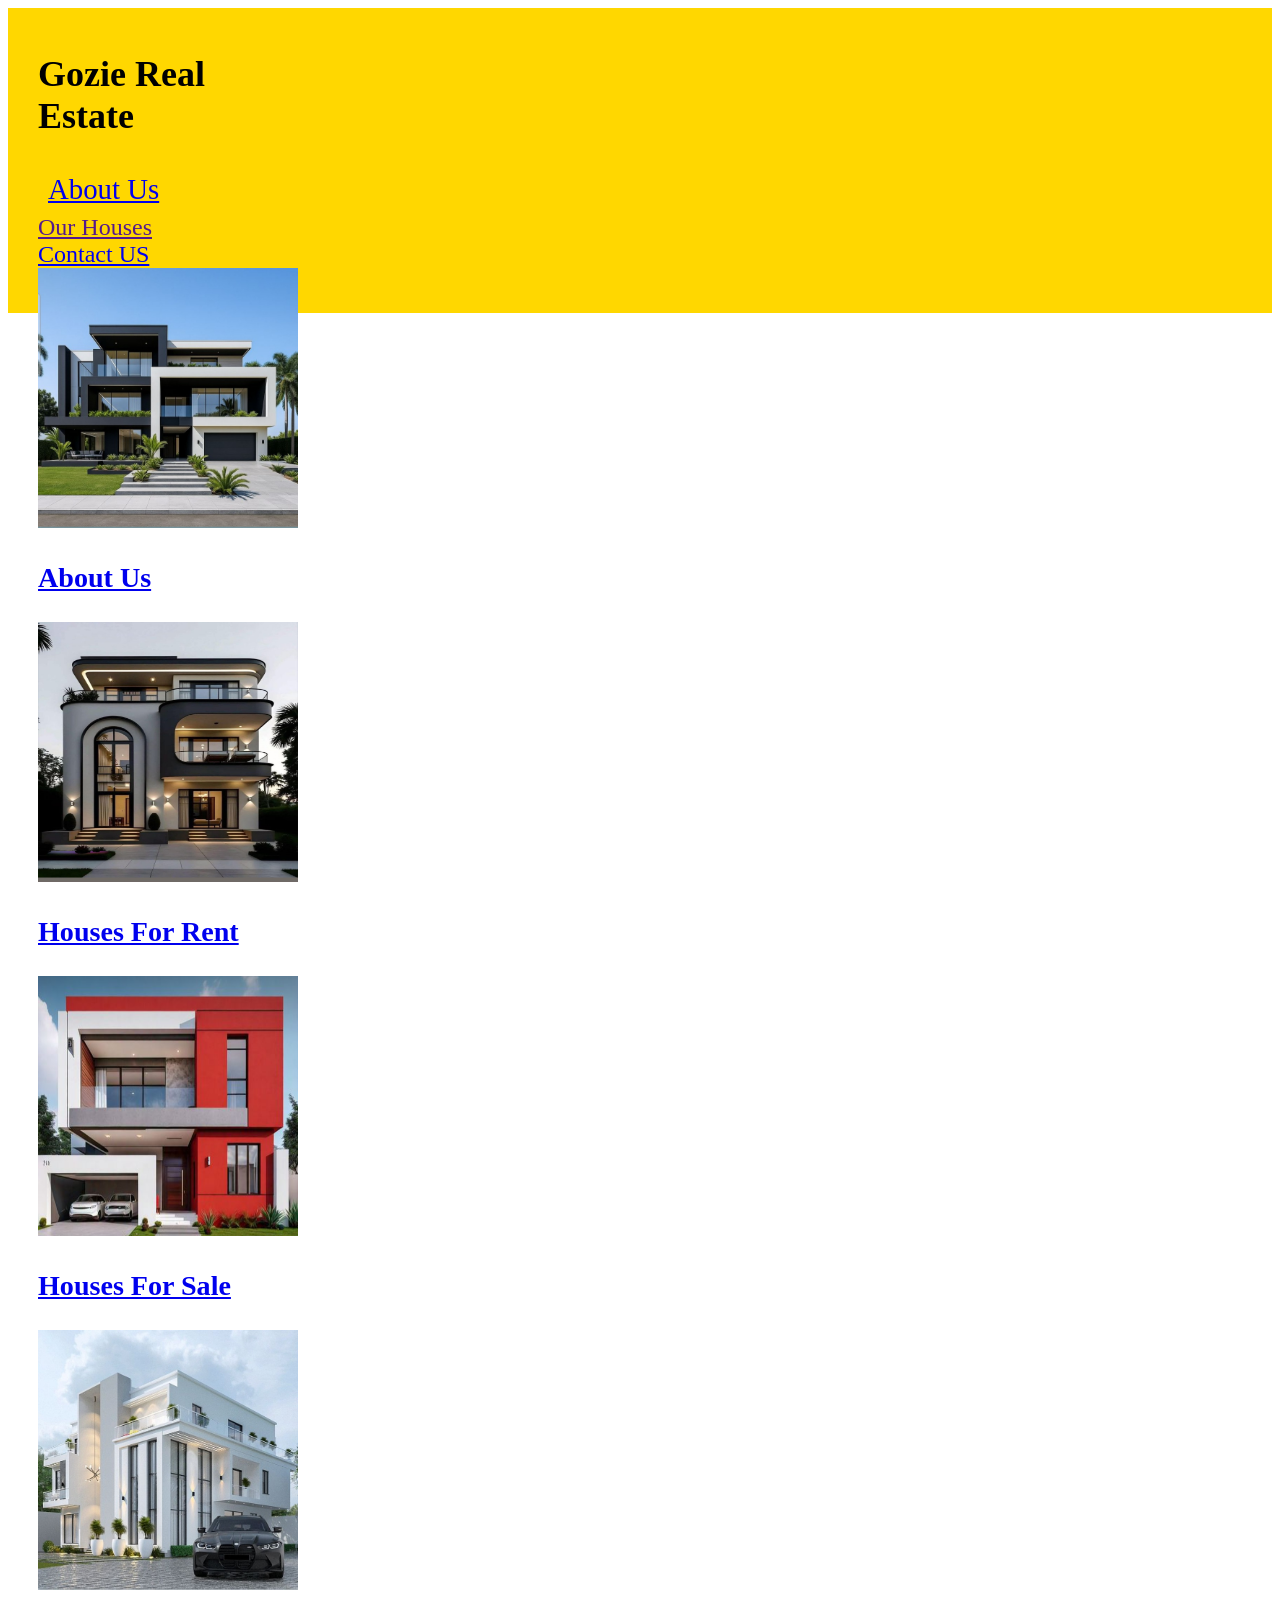
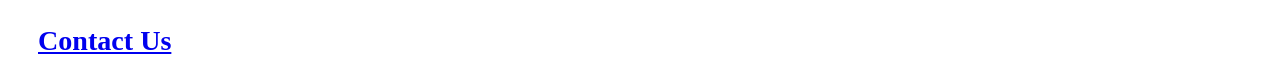
<file: index.html>
<!DOCTYPE html>
<html lang="en">
<head>
    <meta charset="UTF-8">
    <meta name="viewport" content="width=device-width, initial-scale=1.0">
    <title>Document</title>
    <link rel="stylesheet" href="styles.css">
</head>
<body>
    <div class="container"> <div class="pricing-filter">
        <div class="pricing-filter-wrapper">
            <div class="container">
                <div class="row" >
                    <div class="col-md-10 col-md-offset-1">
                        <div class="section-header">
                            <h2 class="pricing-title">Gozie Real<br> Estate</h2>
                            <ul id="filter-list" class="clearfix">
                                <li><a href="about.html">About Us</a>
                                 </li>

                               

                                   

                                </li><a href=""><br> Our Houses</a>
                                <a href="houses.html"><br>Contact US</a>

                                <br>
                                <div class="price"><a href="about.html">
                                    <img src="./images/Screenshot_2026-02-02_144539.jpg" alt="" width="260px" height="260px" />
                                    <div class="menu-desc text-center">
                                        <span>
                                            <h3>About Us</h3>
                                             
                                        </span>
                                    </div>
                                </div>
                                </a>
                                    
                                <div class="price"><a href="houses.html">
                                    <img src="./images/Screenshot_2026-02-02_145736.jpg" alt="" width="260px" height="260px" />
                                    <div class="menu-desc text-center">
                                        <span>
                                            <h3>Houses For Rent </h3>
                                              
                                        </span>
                                    </div>
                                    
                                </div>
                                <div class="price"><a href="houses.html">
                                    <img src="./images/House4.png" alt="" width="260px" height="260px" />
                                    <div class="menu-desc text-center">
                                        <span>
                                            <h3>Houses For Sale</h3>
                                             
                                        </span>
                                    </div>
                                    
                               
                                    
                                </div>
                                <div class="price"><a href="contact.html">
                                    <img src="./images/Screenshot_2026-02-02_144841.jpg" alt="" width="260px" height="260px" />
                                    <div class="menu-desc text-center">
                                        <span>
                                            <h3>Contact Us</h3>
                                            
                                        </span>
                                    </div>
                                    
                                </div>
                            </div> 
                        </div>
                        </div>          </div>
                                
                                   
                                        
                                        
                        
                            
                                                        
                          
                            
                        </body>
                        </html>

                               
                                
                               
                                
                                

                            </ul>

                            
                            <!-- @end #filter-list -->
                        </div>
                      
                    </div>
                </div>
            </div>
           
        </div>
</file>
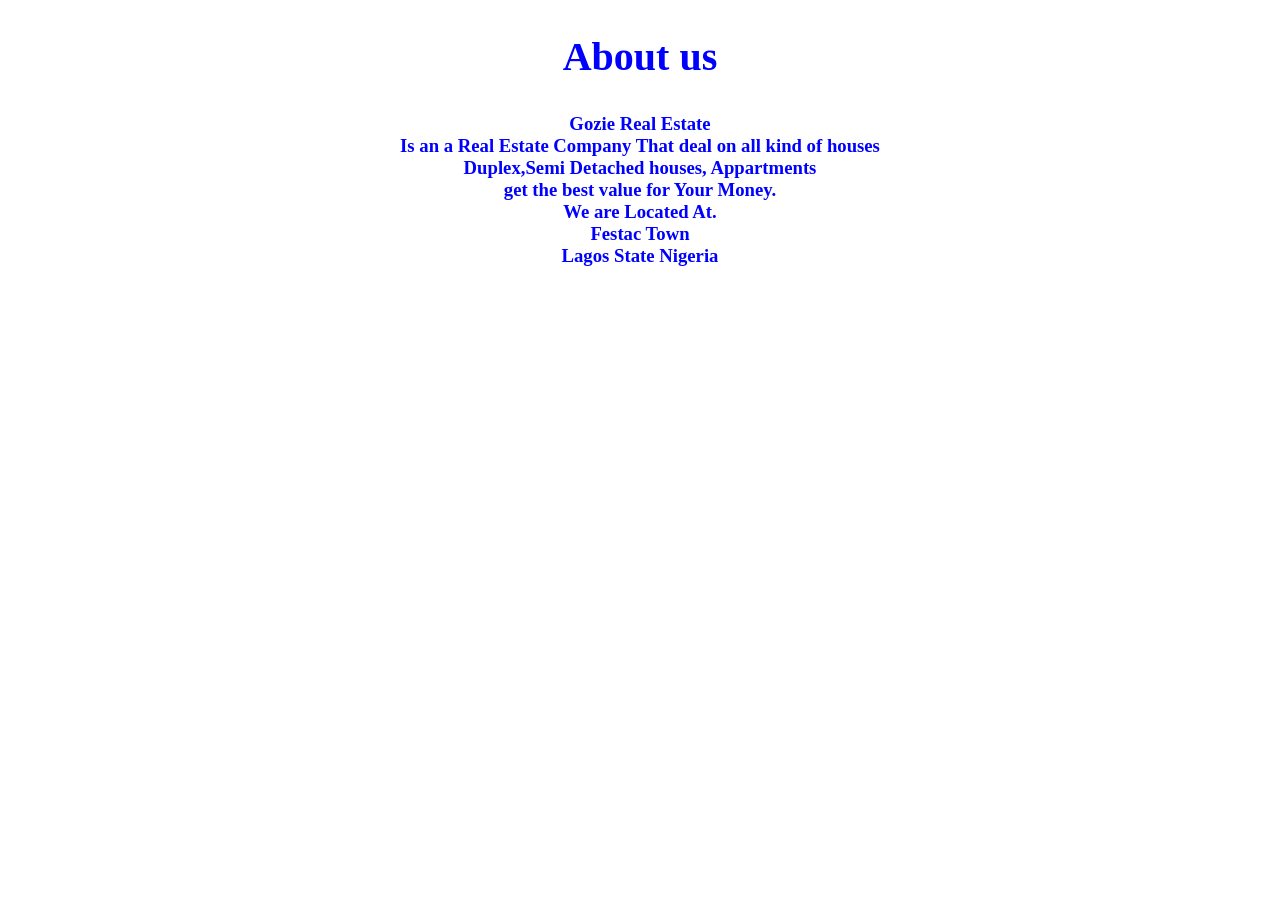
<file: about.html>
<!DOCTYPE html>
<html lang="en">
<head>
    <meta charset="UTF-8">
    <meta name="viewport" content="width=device-width, initial-scale=1.0">
    <title>Document</title>
    <style>
        .about 
{
	text-align: center;
    color: blue;
    font-size: 40px;
}
#about 
{
	
}
h3{
    text-align: center;
    color: blue;
    
}
    </style>
</head>
<body>
   
    
                            <h2 class="about ">About us</h2>
                            <h3>Gozie Real Estate<br> Is an a Real Estate Company That deal on all kind of houses <br>Duplex,Semi Detached houses, Appartments<br> get the best value for Your Money. <br> We are Located At.<br>Festac Town <br> Lagos State Nigeria</h3>
                            
                        </div>
</file>
<file: styles.css>
.nav {

	
	background-position: center;
	background-size: cover;
	background-attachment: fixed;
    color: white;
    width: 50px;
}

.pricing-filter-wrapper {
	background-color:gold;
	position: relative;
	color: white;
}

.section-header {
	padding-left: 30px;
	padding-top: 35px;
    font-size: x-large;
    height: 30vh;
    width: 80vh;
}
.h8{
    color: white;
    font-size: x-large;
    margin-left: 40px;
}

.pricing-title {
	color:black;
	margin-bottom: 30px;
    align-items: end;
	margin-top: 10px;
}


/** filters list **/
#filter-list {
	display: block;
	width: 100%;
	margin: 0px;
	padding-left: 0px;
	/*text-align: center;
	margin-bottom: 25px;*/
}

#filter-list li {
	/*font-weight: bold;*/
	color:white;
	display: inline-block;
	width: auto;
	padding: 6px 10px;
	margin-right: 15px;
	font-size: 1.2em;
	cursor: pointer;
	/*-webkit-border-radius: 3px;
	-moz-border-radius: 3px;*/
	/*border-radius: 3px;*/
	border-bottom: 2px solid rgba(255, 255, 255, 0);
}
#filter-list li:hover {
	color: #fff !important;
	transition: all 0.3s ease-in-out;
	-webkit-transition: all 0.3s ease-in-out;
	-moz-transition: all 0.3s ease-in-out;
	-ms-transition: all 0.3s ease-in-out;
	-o-transition: all 0.3s ease-in-out;
}
#filter-list li.active {
	/*font-weight: bold;*/
	/*background: #D4CECC;*/
	border-bottom: 3px ridge #fff;
	color: #fff !important;
}


/** menu-pricing list **/
#menu-pricing {
	display: block;
  	width: 100%;
  	padding: 50px 0px 25px 0px;
  	margin-bottom: 0;
	text-align: center;
}

#menu-pricing .item {
	background-color: #8bc34a;
	box-shadow: 0px 2px 5px #948E8E;
	display: none;
	/*opacity: 0;*/
	vertical-align: top;
	margin-bottom: 25px;
	margin-right: 20px;
	color: #fff;
	text-align: center;
	width: 30%;
	-moz-box-sizing: border-box;
}

#menu-pricing .item h2 {
    font-size: 32px;
    padding: 12px;
    margin: 0px;
}
/*#menu-pricing .item1 {
	display: none;
	opacity: 0;
	vertical-align: top;
	margin-bottom: 25px;
	margin-right: 20px;
	color: #fff;
	font-size: 30px;
	text-align: center;
	-moz-box-sizing: border-box;
}*/

#menu-pricing .item a {
  display: inline-block;
  max-width: 100%;
  text-decoration: none;
  background: #fff;

}
#menu-pricing .item img {
  max-width: 100%;
}

@media (min-width: 991px) {
	#menu-pricing .item:nth-child(7),
	#menu-pricing .item:nth-child(8),
	#menu-pricing .item:nth-child(9) {
		margin-bottom: 25px;
	}
}

/*  --========================    for  hover direction  =============================-- */

/*.menu-price li {
	float: left;
	margin: 5px;
	background: #fff;
	padding: 8px;
	position: relative;
	box-shadow: 0 1px 3px rgba(0,0,0,0.1);
}*/
.menu-price li a,
.menu-price li a img {
	display: block;
	position: relative;
}
.menu-price li a {
	overflow: hidden;
	color: #fff;
}
.menu-price li a .menu-desc {
	position: absolute;
	font-size: 14px;
	background: white;
	width: 100%;
	height: 100%;
	top: 0px;
	left: -100%;
	-webkit-transition: all 0.3s ease;
	-moz-transition: all 0.3s ease-in-out;
	-o-transition: all 0.3s ease-in-out;
	-ms-transition: all 0.3s ease-in-out;
	transition: all 0.3s ease-in-out;
}

.menu-price li a .menu-desc span h3 {
	font-size: 30px;
	margin-bottom: 15px;
}

.menu-price li a:hover .menu-desc {
	left: 0px;
}

.menu-price li a:hover .menu-desc span {
	display: block;
	color: rgba(255,255,255,0.9);
	font-size: 14px;
  	padding: 22% 20px;
  	line-height: 23px;
}
</file>
